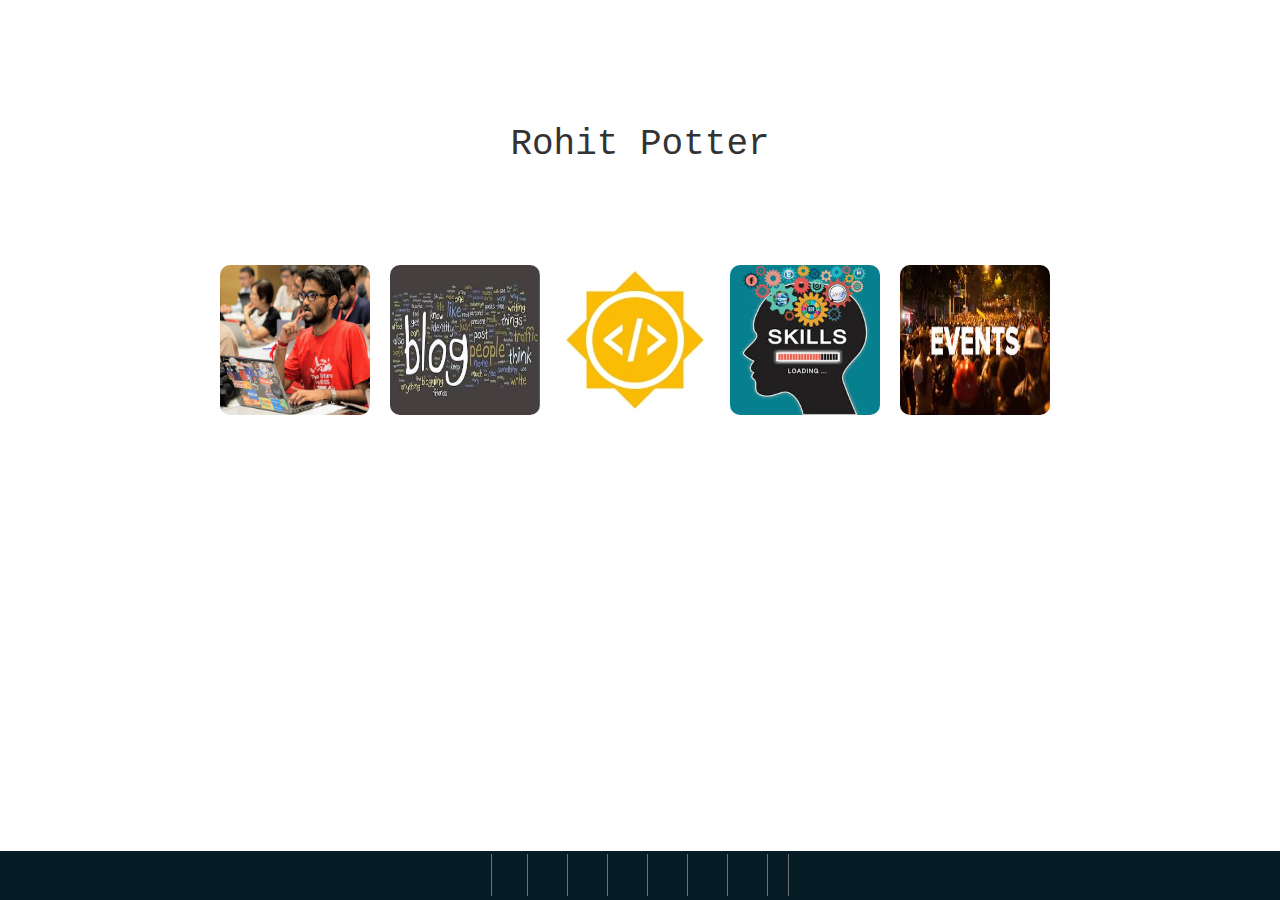
<file: index.html>
<!DOCTYPE html>
<html>
<head>
	<title>Rohit Potter</title>
</head>
<link rel="stylesheet" type="text/css" href="style/css/index.css">
<link rel="stylesheet" type="text/css" href="bootstrap/css/bootstrap.min.css">
<link rel="stylesheet" href="https://use.fontawesome.com/releases/v5.6.3/css/all.css" integrity="sha384-UHRtZLI+pbxtHCWp1t77Bi1L4ZtiqrqD80Kn4Z8NTSRyMA2Fd33n5dQ8lWUE00s/" crossorigin="anonymous">
<link href="https://maxcdn.bootstrapcdn.com/font-awesome/4.4.0/css/font-awesome.min.css" rel="stylesheet"/>
<link href="https://maxcdn.bootstrapcdn.com/bootstrap/3.3.5/css/bootstrap.min.css" rel="stylesheet"/>
<script type="text/javascript" src="bootstrap/js/bootstrap.min.js"></script>
<script type="text/javascript" src="style/js/jquery.js"></script>
<body>
	<div class="name"><h1>Rohit Potter</h1></div>

	<!-- menu section -->
	<div class="details text-center">
		<!-- about me section -->
		<div class="images">
			<a href="about.html"><img src="images/rohit.jpg"></a>
		</div>
		<!-- blog section -->
		<div class="images">
			<a href="blogs.html"><img src="images/blog.jpeg"></a>
		</div>
		<!-- certificates section -->
		<div class="images">
			<a href="certificates.html"><img src="images/gsoc.jpg"></a>
		</div>
		<!-- skills section -->
		<div class="images">
			<a href="skills.html"><img src="images/skills.jpeg"></a>
		</div>
		<!-- events maps section -->
		<div class="images">
			<a href="events.html"><img src="images/events.jpeg"></a>
		</div>
	</div>

	<!-- footer section -->
	<div class="footer">
	  	<div class="container text-center">
		    <a href="https://github.com/rpotter12"><i class="fab fa-github"></i></a>
		    <a href="https://www.facebook.com/rohit.potter.10"><i class="fab fa-facebook"></i></a>
		    <a href="https://twitter.com/rpotter121998"><i class="fab fa-twitter"></i></a>
		    <a href="https://www.linkedin.com/in/rohit-potter-216473150/"><i class="fab fa-linkedin"></i></a>
		    <a href="rohitpotter12@gmail.com"><i class="fas fa-envelope"></i></a>
		    <a href="https://stackoverflow.com/users/9380990/rohit-potter?tab=profile"><i class="fab fa-stack-overflow"></i></a>
		    <a href="https://www.instagram.com/rohitpotter_12/"><i class="fab fa-instagram"></i></a>
		    <a href="https://www.hackerrank.com/rohitpotter12"><i class="fab fa-hackerrank"></i></a>
	  	</div>
	</div>

</body>
</html>
</file>
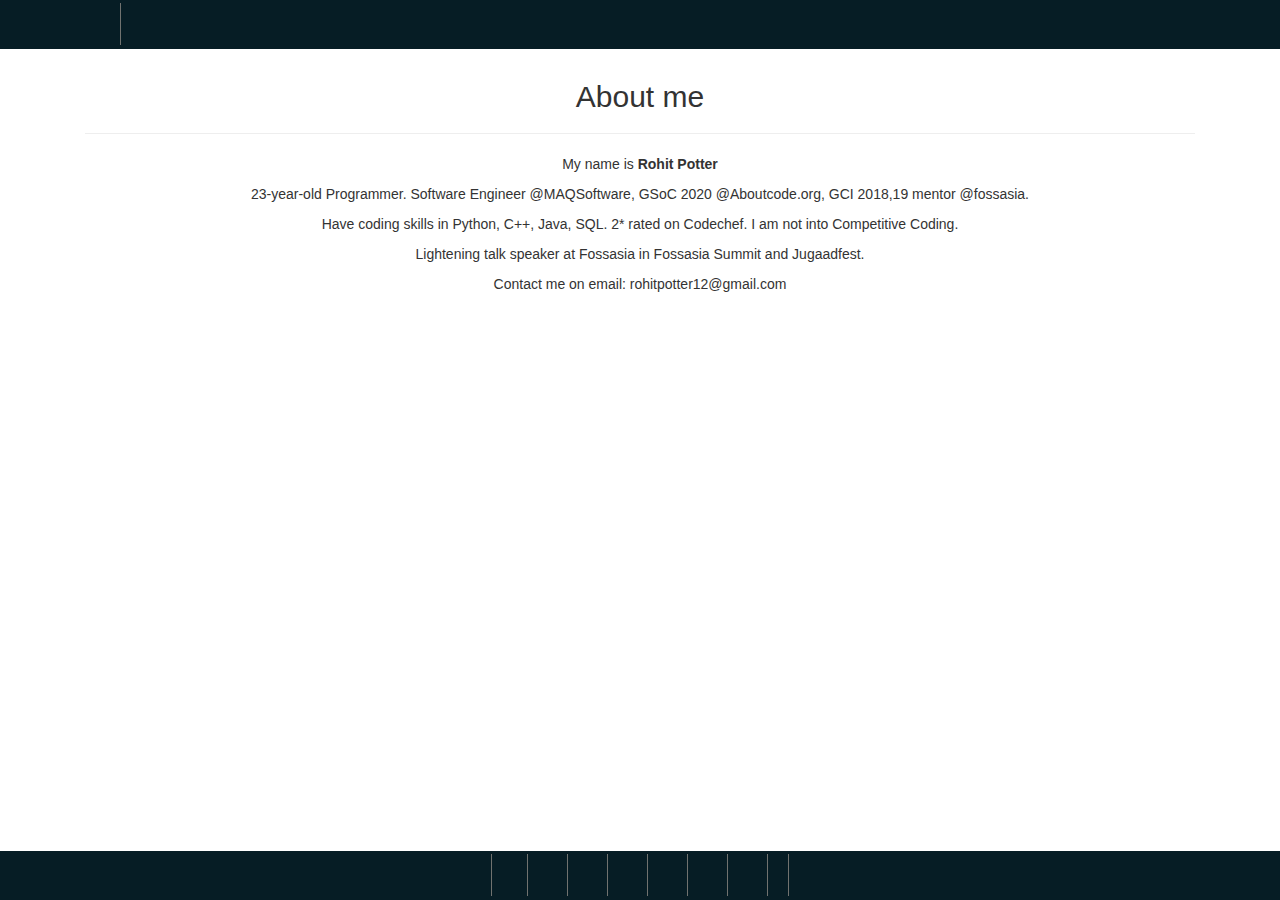
<file: about.html>
<!DOCTYPE html>
<html>
<head>
	<title>About</title>

<link rel="stylesheet" type="text/css" href="style/css/about.css">
<link rel="stylesheet" type="text/css" href="bootstrap/css/bootstrap.min.css">
<link rel="stylesheet" href="https://use.fontawesome.com/releases/v5.6.3/css/all.css" integrity="sha384-UHRtZLI+pbxtHCWp1t77Bi1L4ZtiqrqD80Kn4Z8NTSRyMA2Fd33n5dQ8lWUE00s/" crossorigin="anonymous">
<link href="https://maxcdn.bootstrapcdn.com/font-awesome/4.4.0/css/font-awesome.min.css" rel="stylesheet"/>
<link href="https://maxcdn.bootstrapcdn.com/bootstrap/3.3.5/css/bootstrap.min.css" rel="stylesheet"/>
<script type="text/javascript" src="bootstrap/js/bootstrap.min.js"></script>
<script type="text/javascript" src="style/js/jquery.js"></script>
</head>
<link rel="stylesheet" type="text/css" href="style/css/about.css">
<body>
	<!-- header section -->
	<header class="header">
		<div class="container">
			<a href="index.html"><i class="fas fa-home"></i></a>
		</div>
	</header>

	<!-- about section -->
	<div class="biodata text-center">
		<div class="container">
		    <div class="section-title center">
		      <h2>About me</h2>
		      <hr>
		    </div>
		    <div class="about">
				<p>My name is <b>Rohit Potter</b></p>
		        <p>23-year-old Programmer. Software Engineer @MAQSoftware, GSoC 2020 @Aboutcode.org, GCI 2018,19 mentor @fossasia.</p>
				<p>Have coding skills in Python, C++, Java, SQL. 2* rated on Codechef. I am not into Competitive Coding.</p>
				<p>Lightening talk speaker at Fossasia in Fossasia Summit and Jugaadfest.</p>
				<p>Contact me on email: rohitpotter12@gmail.com</p>
		    </div>
		</div>
	</div>

	<!-- footer section -->

	<footer class="footer">
	  	<div class="container text-center">
		    <a href="https://github.com/rpotter12"><i class="fab fa-github"></i></a>
		    <a href="https://www.facebook.com/rohit.potter.10"><i class="fab fa-facebook"></i></a>
		    <a href="https://twitter.com/rpotter121998"><i class="fab fa-twitter"></i></a>
		    <a href="https://www.linkedin.com/in/rohit-potter-216473150/"><i class="fab fa-linkedin"></i></a>
		    <a href="rohitpotter12@gmail.com"><i class="fas fa-envelope"></i></a>
		    <a href="https://stackoverflow.com/users/9380990/rohit-potter?tab=profile"><i class="fab fa-stack-overflow"></i></a>
		    <a href="https://www.instagram.com/rohitpotter_12/"><i class="fab fa-instagram"></i></a>
		    <a href="https://www.hackerrank.com/rohitpotter12"><i class="fab fa-hackerrank"></i></a>
	  	</div>
	</footer>
</body>
</html>
</file>
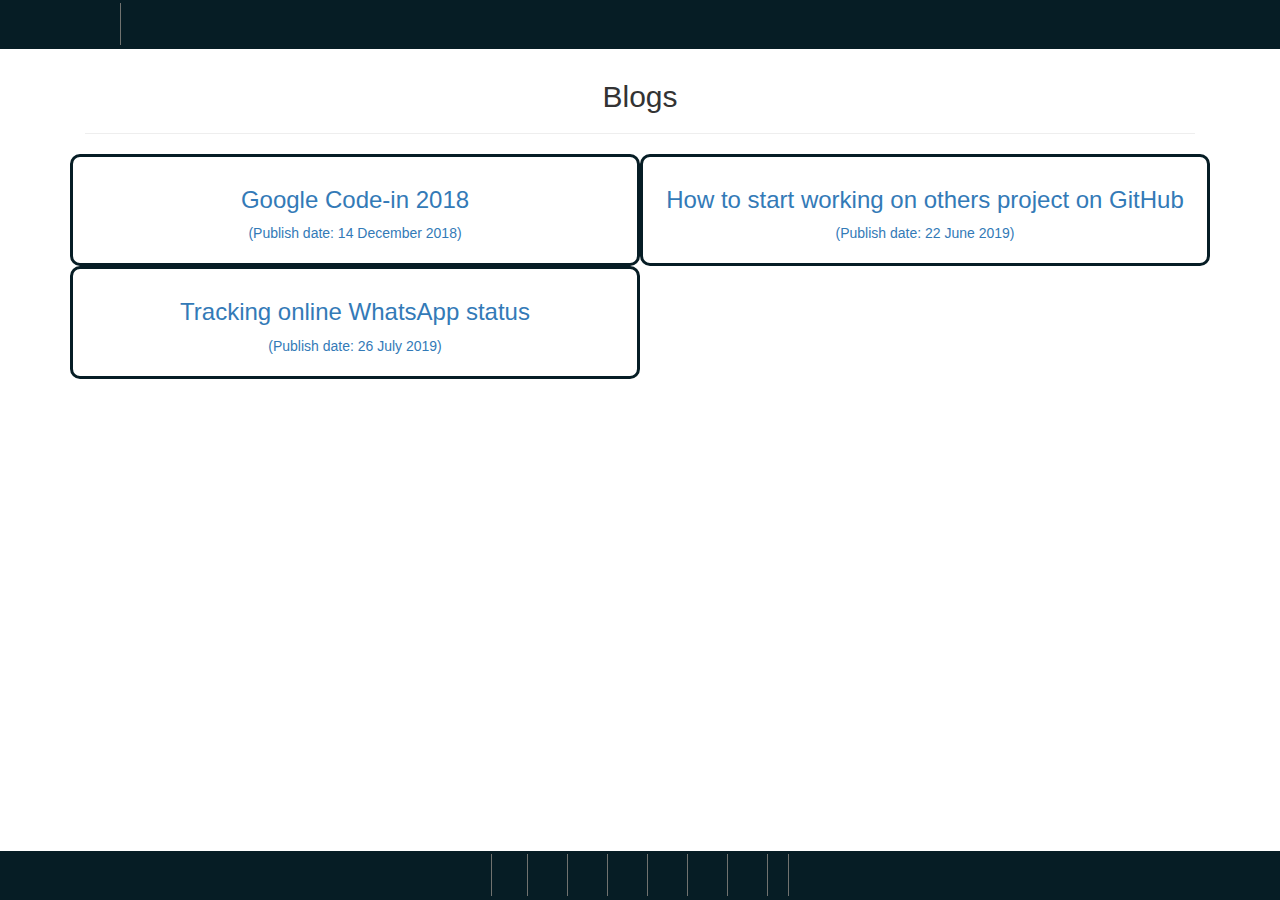
<file: blogs.html>
<!DOCTYPE html>
<html>
<head>
	<title>Blogs</title>
</head>
<link rel="stylesheet" type="text/css" href="style/css/blogs.css">
<link rel="stylesheet" type="text/css" href="bootstrap/css/bootstrap.min.css">
<link rel="stylesheet" href="https://use.fontawesome.com/releases/v5.6.3/css/all.css" integrity="sha384-UHRtZLI+pbxtHCWp1t77Bi1L4ZtiqrqD80Kn4Z8NTSRyMA2Fd33n5dQ8lWUE00s/" crossorigin="anonymous">
<link href="https://maxcdn.bootstrapcdn.com/font-awesome/4.4.0/css/font-awesome.min.css" rel="stylesheet"/>
<link href="https://maxcdn.bootstrapcdn.com/bootstrap/3.3.5/css/bootstrap.min.css" rel="stylesheet"/>
<script type="text/javascript" src="bootstrap/js/bootstrap.min.js"></script>
<script type="text/javascript" src="style/js/jquery.js"></script>
<body>
	<!-- header section -->
	<div class="header fixed-top">
		<div class="container">
			<a href="index.html"><i class="fas fa-home"></i></a>
		</div>
	</div>

	<!-- blogs -->
	<div class="blogs text-center">
		<div class="container">
			<div class="section-title center">
		      <h2>Blogs</h2>
		      <hr>
		    </div>
			<div class="row">
		        <div class="col-md-6 col-sm-12 blog">
		        	<a href="https://github.com/rpotter12/rpotter12.github.io/blob/master/blogs/blog1-GCI2018-13-12-2018.md">
			        	<div class="blogging">
			        		<p><h3>Google Code-in 2018</h3></p>
			        		<p>(Publish date: 14 December 2018)</p>
			        	</div>
		        	</a>
		        </div>
		        <div class="col-md-6 col-sm-12 blog">
		        	<a href="https://github.com/rpotter12/rpotter12.github.io/blob/master/blogs/blog2-startgithub-22-06-2019.md">
			        	<div class="blogging">
			        		<p><h3>How to start working on others project on GitHub</h3></p>
			        		<p>(Publish date: 22 June 2019)</p>
			        	</div>
		        	</a>
		        </div>
		        <div class="col-md-6 col-sm-12 blog">
		        	<a href="https://github.com/rpotter12/rpotter12.github.io/blob/master/blogs/blog3-tracking-26-07-2019.md">
			        	<div class="blogging">
			        		<p><h3>Tracking online WhatsApp status</h3></p>
			        		<p>(Publish date: 26 July 2019)</p>
			        	</div>
		        	</a>
		        </div>
		  	</div>
		</div>
	</div>

	<!-- footer section -->
	<div class="footer">
	  	<div class="container text-center">
		    <a href="https://github.com/rpotter12"><i class="fab fa-github"></i></a>
		    <a href="https://www.facebook.com/rohit.potter.10"><i class="fab fa-facebook"></i></a>
		    <a href="https://twitter.com/rpotter121998"><i class="fab fa-twitter"></i></a>
		    <a href="https://www.linkedin.com/in/rohit-potter-216473150/"><i class="fab fa-linkedin"></i></a>
		    <a href="rohitpotter12@gmail.com"><i class="fas fa-envelope"></i></a>
		    <a href="https://stackoverflow.com/users/9380990/rohit-potter?tab=profile"><i class="fab fa-stack-overflow"></i></a>
		    <a href="https://www.instagram.com/rohitpotter_12/"><i class="fab fa-instagram"></i></a>
		    <a href="https://www.hackerrank.com/rohitpotter12"><i class="fab fa-hackerrank"></i></a>
	  	</div>
	</div>
</body>
</html>
</file>
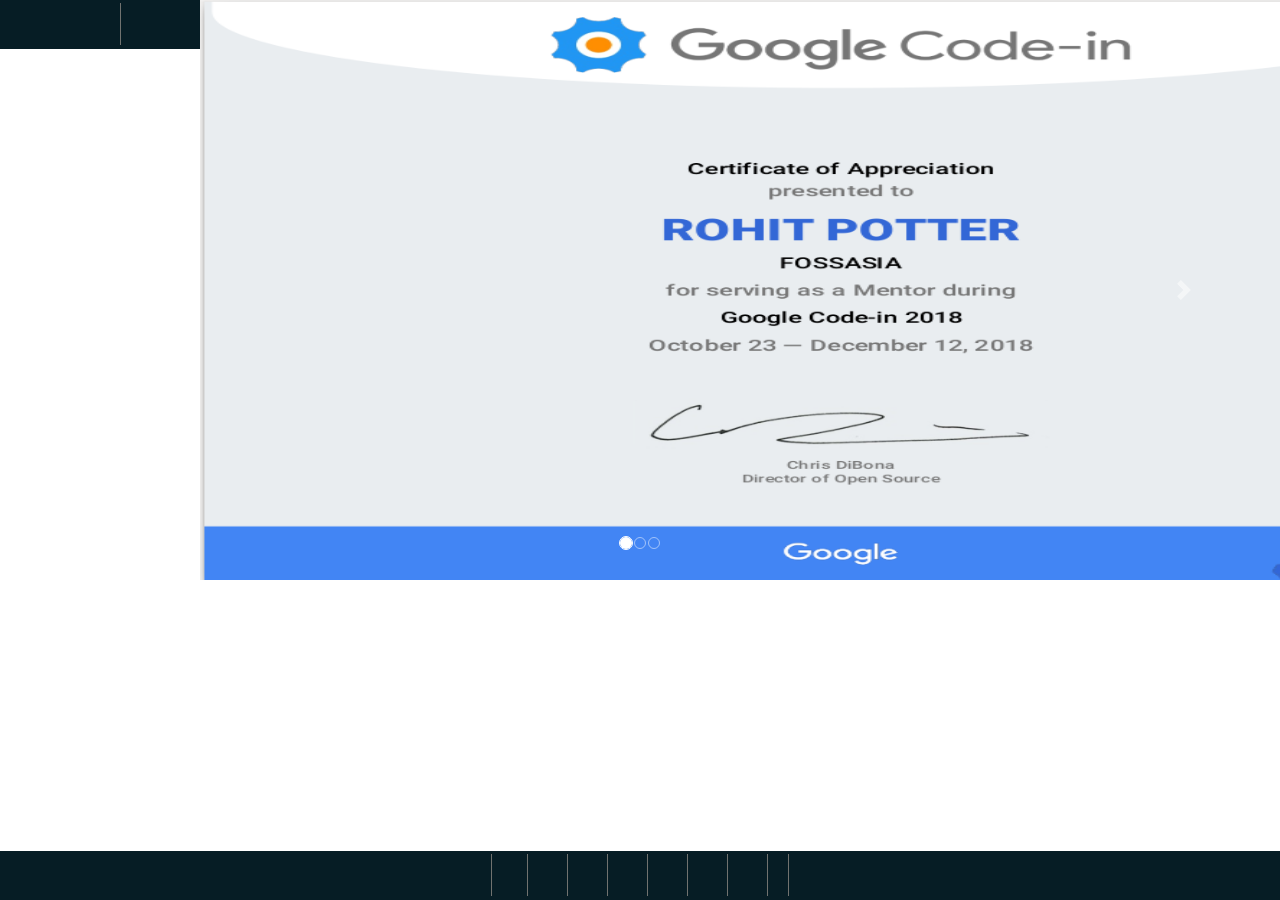
<file: certificates.html>
<!DOCTYPE html>
<html>
<head>
	<title>Certificates</title>
<link rel="stylesheet" type="text/css" href="bootstrap/css/bootstrap.min.css">
<link rel="stylesheet" type="text/css" href="style/css/certificates.css">
<link rel="stylesheet" href="https://use.fontawesome.com/releases/v5.6.3/css/all.css" integrity="sha384-UHRtZLI+pbxtHCWp1t77Bi1L4ZtiqrqD80Kn4Z8NTSRyMA2Fd33n5dQ8lWUE00s/" crossorigin="anonymous">
<link href="https://maxcdn.bootstrapcdn.com/font-awesome/4.4.0/css/font-awesome.min.css" rel="stylesheet"/>
<link href="https://maxcdn.bootstrapcdn.com/bootstrap/3.3.5/css/bootstrap.min.css" rel="stylesheet"/>
<script type="text/javascript" src="style/js/jquery.js"></script>
<script type="text/javascript" src="bootstrap/js/bootstrap.min.js"></script>
</head>
<body>
	<!-- header section -->
	<div class="header">
		<div class="container">
			<a href="index.html"><i class="fas fa-home"></i></a>
		</div>
	</div>

	<!-- certificates -->
	<!--Carousel Wrapper-->
	<div id="carousel-example-1z" class="carousel slide carousel-fade" data-ride="carousel">
	  <!--Indicators-->
	  <ol class="carousel-indicators">
	    <li data-target="#carousel-example-1z" data-slide-to="0" class="active"></li>
	    <li data-target="#carousel-example-1z" data-slide-to="1"></li>
	    <li data-target="#carousel-example-1z" data-slide-to="2"></li>
	  </ol>
	  <!--/.Indicators-->
	  <!--Slides-->
	  <div class="carousel-inner">
	    <!--First slide-->
	    <div class="carousel-item active">
	      <img class="d-block w-100" src="images/GCI19.png"
	        alt="First slide">
	    </div>
	    <!--/First slide-->
	    <!--First slide-->
	    <div class="carousel-item active">
	      <img class="d-block w-100" src="images/GCI18.png"
	        alt="First slide">
	    </div>
	    <!--/First slide-->
	    <!--Second slide-->
	    <div class="carousel-item">
	      <img class="d-block w-100" src="images/GDG.jpg"
	        alt="Second slide">
	    </div>
	    <!--/Second slide-->
	    <!--Third slide-->
	    <div class="carousel-item">
	      <img class="d-block w-100" src="images/fossasiasummit.png"
	        alt="Third slide">
	    </div>
	    <!--/Third slide-->
	    <!--Fourth slide-->
	    <div class="carousel-item">
	      <img class="d-block w-100" src="images/fossasia.png"
	        alt="Third slide">
	    </div>
	    <!--/Fourth slide-->
	    <!--Fifth slide-->
	    <div class="carousel-item">
	      <img class="d-block w-100" src="images/UC-1G5FOBSF.jpg"
	        alt="Third slide">
	    </div>
	    <!--/Fifth slide-->
	    <!--Sixth slide-->
	    <div class="carousel-item">
	      <img class="d-block w-100" src="images/UC-RX76T0IV.jpg"
	        alt="Third slide">
	    </div>
	    <!--/Sixth slide-->
	    <!--Seventh slide-->
	    <div class="carousel-item">
	      <img class="d-block w-100" src="images/UC-AA50ZCJC.jpg"
	        alt="Third slide">
	    </div>
	    <!--/Seventh slide-->
	    <!--Eighth slide-->
	    <div class="carousel-item">
	      <img class="d-block w-100" src="images/UC-E36N5WO4.jpg"
	        alt="Third slide">
	    </div>
	    <!--/Eighth slide-->
	    <!--Ninth slide-->
	    <div class="carousel-item">
	      <img class="d-block w-100" src="images/UC-QDUVH5J8.jpg"
	        alt="Third slide">
	    </div>
	    <!--/Ninth slide-->
	    <!--Tenth slide-->
	    <div class="carousel-item">
	      <img class="d-block w-100" src="images/hashcode.png"
	        alt="Third slide">
	    </div>
	    <!--/Tenth slide-->
	  </div>
	  <!--/.Slides-->
	  <!--Controls-->
	  <a class="left carousel-control-prev" href="#carousel-example-1z" data-slide="prev">
	    <span class="carousel-control-prev-icon"></span>
	    <span class="sr-only">Previous</span>
	  </a>
	  <a class="right carousel-control-next" href="#carousel-example-1z"  data-slide="next">
	    <span class="carousel-control-next-icon"></span>
	    <span class="sr-only">Next</span>
	  </a>
	  <!--/.Controls-->
	</div>
<!--/.Carousel Wrapper-->
	
	<!-- footer section -->

	<div class="footer">
	  	<div class="container text-center">
		    <a href="https://github.com/rpotter12"><i class="fab fa-github"></i></a>
		    <a href="https://www.facebook.com/rohit.potter.10"><i class="fab fa-facebook"></i></a>
		    <a href="https://twitter.com/rpotter121998"><i class="fab fa-twitter"></i></a>
		    <a href="https://www.linkedin.com/in/rohit-potter-216473150/"><i class="fab fa-linkedin"></i></a>
		    <a href="rohitpotter12@gmail.com"><i class="fas fa-envelope"></i></a>
		    <a href="https://stackoverflow.com/users/9380990/rohit-potter?tab=profile"><i class="fab fa-stack-overflow"></i></a>
		    <a href="https://www.instagram.com/rohitpotter_12/"><i class="fab fa-instagram"></i></a>
		    <a href="https://www.hackerrank.com/rohitpotter12"><i class="fab fa-hackerrank"></i></a>
	  	</div>
	</div>
</body>
</html>
</file>
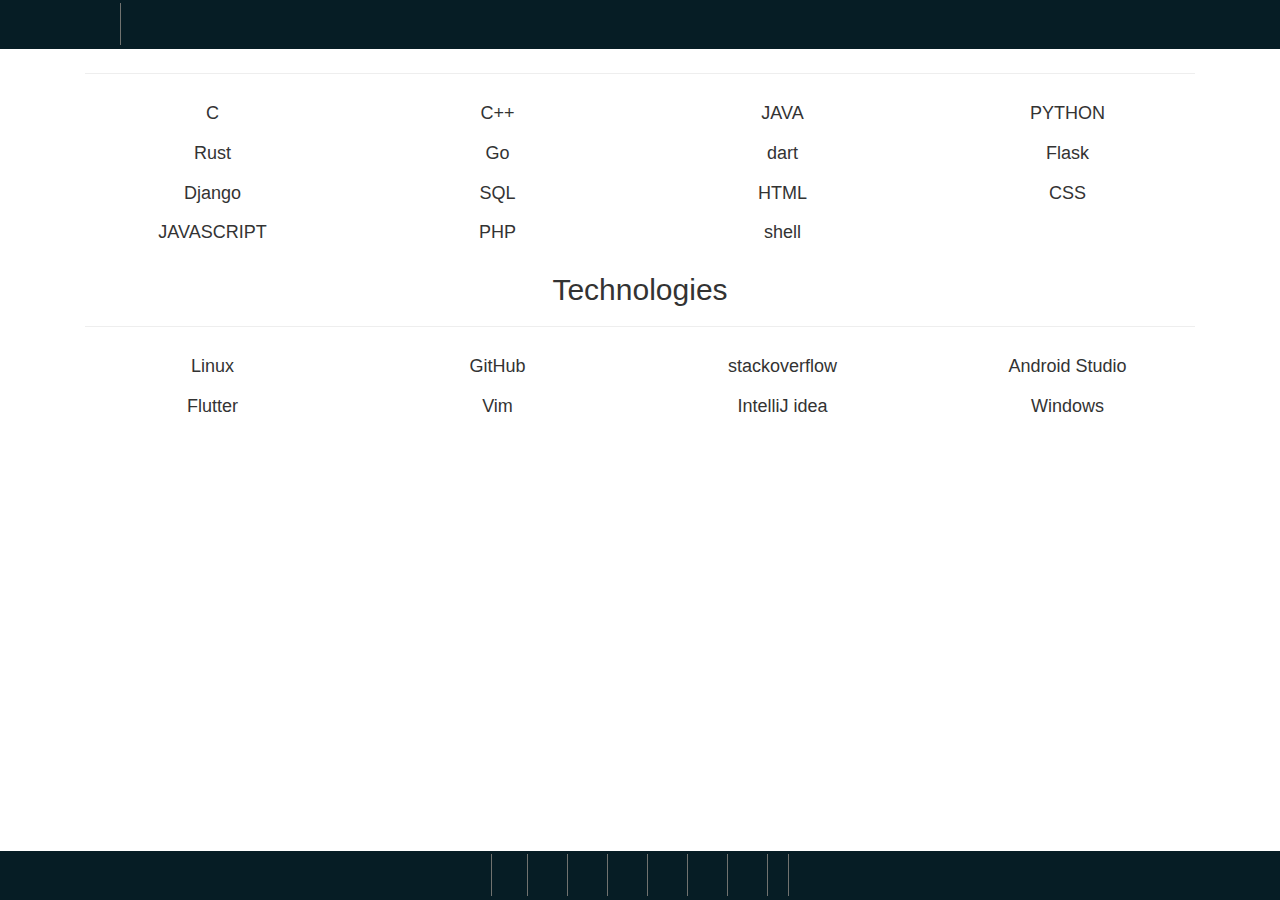
<file: skills.html>
<!DOCTYPE html>
<html>
<head>
	<title>Skills</title>
<link rel="stylesheet" type="text/css" href="style/css/skills.css">	
<link rel="stylesheet" type="text/css" href="bootstrap/css/bootstrap.min.css">
<link rel="stylesheet" href="https://use.fontawesome.com/releases/v5.6.3/css/all.css" integrity="sha384-UHRtZLI+pbxtHCWp1t77Bi1L4ZtiqrqD80Kn4Z8NTSRyMA2Fd33n5dQ8lWUE00s/" crossorigin="anonymous">
<link href="https://maxcdn.bootstrapcdn.com/font-awesome/4.4.0/css/font-awesome.min.css" rel="stylesheet"/>
<link href="https://maxcdn.bootstrapcdn.com/bootstrap/3.3.5/css/bootstrap.min.css" rel="stylesheet"/>
<script type="text/javascript" src="bootstrap/js/bootstrap.min.js"></script>
<script type="text/javascript" src="style/js/jquery.js"></script>
</head>

<body>
	<!-- header section -->
	<div class="header fixed-top">
		<div class="container">
			<a href="index.html"><i class="fas fa-home"></i></a>
		</div>
	</div>

	<!-- skills -->
	<div id="skills" class="text-center">
	  	<div class="container">
		    <div class="section-title center">
		      <h2>Skills</h2>
		      <hr>
		    </div>
		    <div class="row">
		      <div class="col-md-3 col-sm-6 skill">
		        <h4>C</h4>
		      </div>
		      <div class="col-md-3 col-sm-6 skill">
		        <h4>C++</h4>
		      </div>
		      <div class="col-md-3 col-sm-6 skill">
		        <h4>JAVA</h4>
		      </div>
		      <div class="col-md-3 col-sm-6 skill">
		        <h4>PYTHON</h4>
		      </div>
		      <div class="col-md-3 col-sm-6 skill">
		        <h4>Rust</h4>
		      </div>
		      <div class="col-md-3 col-sm-6 skill">
		        <h4>Go</h4>
		      </div>
		      <div class="col-md-3 col-sm-6 skill">
		        <h4>dart</h4>
		      </div>
		      <div class="col-md-3 col-sm-6 skill">
		        <h4>Flask</h4>
		      </div>
		      <div class="col-md-3 col-sm-6 skill">
		        <h4>Django</h4>
		      </div>
		      <div class="col-md-3 col-sm-6 skill">
		        <h4>SQL</h4>
		      </div>
		      <div class="col-md-3 col-sm-6 skill">
		        <h4>HTML</h4>
		      </div>
		      <div class="col-md-3 col-sm-6 skill">
		        <h4>CSS</h4>
		      </div>
		      <div class="col-md-3 col-sm-6 skill">
		        <h4>JAVASCRIPT</h4>
		      </div>
		      <div class="col-md-3 col-sm-6 skill">
		        <h4>PHP</h4>
		      </div>
		      <div class="col-md-3 col-sm-6 skill">
		        <h4>shell</h4>
		      </div>
		    </div>
	  	</div>
	</div>

	<!-- skills -->
	<div id="skills" class="text-center">
	  	<div class="container">
		    <div class="section-title center">
		      <h2>Technologies</h2>
		      <hr>
		    </div>
		    <div class="row">
		      <div class="col-md-3 col-sm-6 skill">
		        <h4>Linux</h4>
		      </div>
		      <div class="col-md-3 col-sm-6 skill">
		        <h4>GitHub</h4>
		      </div>
		      <div class="col-md-3 col-sm-6 skill">
		        <h4>stackoverflow</h4>
		      </div>
		      <div class="col-md-3 col-sm-6 skill">
		        <h4>Android Studio</h4>
		      </div>
		      <div class="col-md-3 col-sm-6 skill">
		        <h4>Flutter</h4>
		      </div>
		      <div class="col-md-3 col-sm-6 skill">
		        <h4>Vim</h4>
		      </div>
		      <div class="col-md-3 col-sm-6 skill">
		        <h4>IntelliJ idea</h4>
		      </div>
		      <div class="col-md-3 col-sm-6 skill">
		        <h4>Windows</h4>
		      </div>
		    </div>
	  	</div>
	</div>

	<!-- footer section -->
	<div class="footer fixed-bottom">
	  	<div class="container text-center">
		    <a href="https://github.com/rpotter12"><i class="fab fa-github"></i></a>
		    <a href="https://www.facebook.com/rohit.potter.10"><i class="fab fa-facebook"></i></a>
		    <a href="https://twitter.com/rpotter121998"><i class="fab fa-twitter"></i></a>
		    <a href="https://www.linkedin.com/in/rohit-potter-216473150/"><i class="fab fa-linkedin"></i></a>
		    <a href="rohitpotter12@gmail.com"><i class="fas fa-envelope"></i></a>
		    <a href="https://stackoverflow.com/users/9380990/rohit-potter?tab=profile"><i class="fab fa-stack-overflow"></i></a>
		    <a href="https://www.instagram.com/rohitpotter_12/"><i class="fab fa-instagram"></i></a>
		    <a href="https://www.hackerrank.com/rohitpotter12"><i class="fab fa-hackerrank"></i></a>
	  	</div>
	</div>
</body>
</html>
</file>
<file: style/css/index.css>
.name {
	text-align: center;
	margin-top: 125px;
	font-family: "Courier New", monospace;
}
.details {
	margin-top: 100px;
	margin-left: 200px;
}
.images img {
	height: 150px;
	width: 150px;
	float: left;
	margin-left: 20px;
  transition: all 1.5s ease;
  border-radius: 10px 10px 10px 10px;
}
.images img:hover {
	border: solid;
	color: #061D25;
  transform: scale(1.5);
}
.footer {
  background: #061D25;
  padding: 10px 0;
  position: fixed;
  left: 0;
  bottom: 0;
  width: 100%;
}
.footer a {
  color: #70726F;
  font-size: 20px;
  padding: 10px;
  border-right: 1px solid #70726F;
  transition: all .5s ease;
}
.footer a:first-child {
  border-left: 1px solid #70726F;
}
.footer a:hover {
  color: white;
}
</file>
<file: style/css/about.css>
.header {
  background: #061D25;
  padding: 10px 0;
  position: fixed;
  left: 0;
  top: 0;
  width: 100%;
}
.header a {
  color: #70726F;
  font-size: 20px;
  padding: 10px;
  border-right: 1px solid #70726F;
  transition: all .5s ease;
}
.header a:hover {
  color: white;
}
.biodata {
  margin-top: 60px;
  text-align: justify-all;
}
.biadata a {
  color: #70726F;
  transition: all .5s ease;
}
.footer {
  background: #061D25;
  padding: 10px 0;
  position: fixed;
  left: 0;
  bottom: 0;
  width: 100%;
}
.footer a {
  color: #70726F;
  font-size: 20px;
  padding: 10px;
  border-right: 1px solid #70726F;
  transition: all .5s ease;
}
.footer a:first-child {
  border-left: 1px solid #70726F;
}
.footer a:hover {
  color: white;
}
</file>
<file: style/css/blogs.css>
.header {
  background: #061D25;
  padding: 10px 0;
  position: fixed;
  left: 0;
  top: 0;
  width: 100%;
}
.header a {
  color: #70726F;
  font-size: 20px;
  padding: 10px;
  border-right: 1px solid #70726F;
  transition: all .5s ease;
}
.header a:hover {
  color: white;
}
.blogs {
  margin-top: 60px;
  text-align: justify-all;
}
.blog {
  border-style: solid;
  color: #061D25;
  border-radius: 10px 10px 10px 10px;
  padding: 10px 0;
}
.blog a {
  text-decoration: none;
}
.footer {
  background: #061D25;
  padding: 10px 0;
  position: fixed;
  left: 0;
  bottom: 0;
  width: 100%;
}
.footer a {
  color: #70726F;
  font-size: 20px;
  padding: 10px;
  border-right: 1px solid #70726F;
  transition: all .5s ease;
}
.footer a:first-child {
  border-left: 1px solid #70726F;
}
.footer a:hover {
  color: white;
}
</file>
<file: style/css/certificates.css>
.header {
  background: #061D25;
  padding: 10px 0;
  position: fixed;
  left: 0;
  top: 0;
  width: 100%;
  float: left;
}
.header a {
  color: #70726F;
  font-size: 20px;
  padding: 10px;
  border-right: 1px solid #70726F;
  transition: all .5s ease;
}
.header a:hover {
  color: white;
}
#myCarousel {
  width: 100%;
  height: 580px;
  background-color: #000;
  margin-top: 45px;
  margin-bottom: 100px;
}
.carousel-inner img {
  align-items: center;
  width: 70%;
  height: 580px;
  margin-left: 200px;
}
.footer {
  float: left;
  background: #061D25;
  padding: 10px 0;
  position: fixed;
  left: 0;
  bottom: 0;
  width: 100%;
}
.footer a {
  color: #70726F;
  font-size: 20px;
  padding: 10px;
  border-right: 1px solid #70726F;
  transition: all .5s ease;
}
.footer a:first-child {
  border-left: 1px solid #70726F;
}
.footer a:hover {
  color: white;
}
</file>
<file: style/css/skills.css>
.header {
  background: #061D25;
  padding: 10px 0;
  position: fixed;
  left: 0;
  top: 0;
  width: 100%;
  float: left;
}
.header a {
  color: #70726F;
  font-size: 20px;
  padding: 10px;
  border-right: 1px solid #70726F;
  transition: all .5s ease;
}
.header a:hover {
  color: white;
}
.skills {
  margin-left: 200px;
}
.footer {
  float: left;
  background: #061D25;
  padding: 10px 0;
  position: fixed;
  left: 0;
  bottom: 0;
  width: 100%;
}
.footer a {
  color: #70726F;
  font-size: 20px;
  padding: 10px;
  border-right: 1px solid #70726F;
  transition: all .5s ease;
}
.footer a:first-child {
  border-left: 1px solid #70726F;
}
.footer a:hover {
  color: white;
}
</file>
